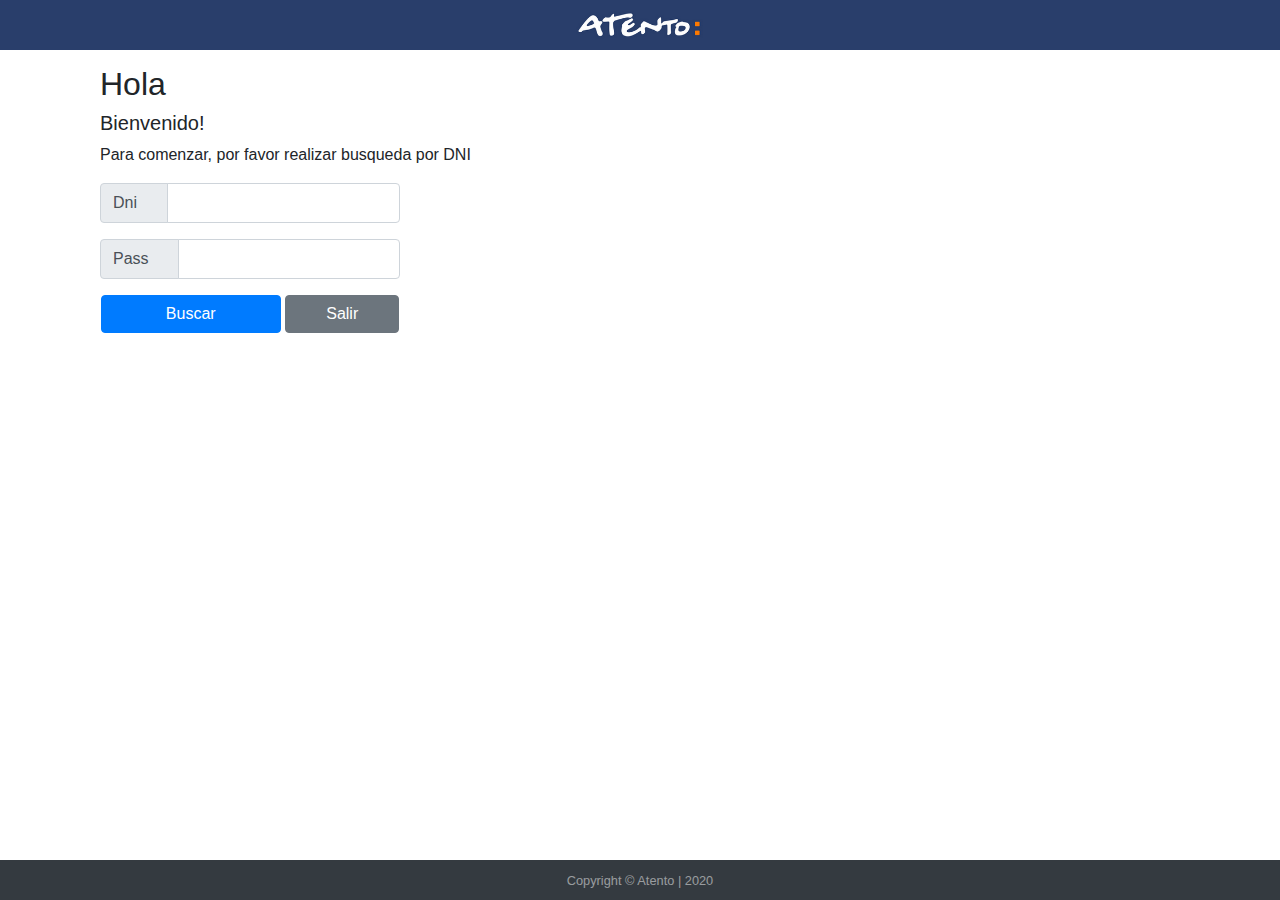
<file: index.html>
<!DOCTYPE html>
<html lang="en">
<head>
  <title>Atento - Usuarios Capacitacion</title>
  <meta http-equiv="Content-Type" content="text/html; charset=ISO-8859-1" />
  <meta name="viewport" content="width=device-width, initial-scale=1">
  <meta name="google" value="notranslate">
  <meta http-equiv="Content-Security-Policy" content="default-src *; style-src *  'unsafe-inline'; script-src *  'unsafe-inline'; media-src *">
  <link rel="stylesheet" href="css/bootstrap.min.css">
  <script src="js/jquery.min.js"></script>
  <script src="js/popper.min.js"></script>
  <script src="js/bootstrap.min.js"></script>
  <script src="js/jquery-ui.js"></script>
  <link rel="stylesheet" href="css/jquery-ui.css">
  <script>
  var rhis=[];
  //***********************************
    function historico(){
	  var newRowContent;var dni=$("#txtb").val()
	  $("#loader").show();$("#2").hide();
	  var lkn="https://script.google.com/macros/s/AKfycbyEWKNZ_QhB2QxrO3QNanfIbv8Y_MlGqV5YyAgcr7Bf2Y_WnZg/exec?dni="+dni
	  
      $.getJSON(lkn,function (data) {
       if (data.user.length> 0){
	     
		 for(a=0;a<data.user.length;a++){var sss="<button class='btn btn-secondary lhist' onclick="+"ver('"+a+"')>VER</button>";
		 newRowContent += "<tr><td>"+data.user[a]["ID"]+"</td><td>"+data.user[a]["FEC"]+"</td><td>"+data.user[a]["HS"]+"</td><td>"+sss+"</td></tr>"};
		 $("#thist").append(newRowContent);	
		 setTimeout($("#loader").hide(),4000)
		 $("#5").show();rhis=data.user
	  }else{$("#nohist").modal('show')}})}
	    
		
	function ver(ix){
	$("#rhid").html(rhis[ix]["ID"])
	$("#rhini").val(rhis[ix]["IN"])
	$("#rhdias").val(rhis[ix]["DIAS"])
	$("#rhfin").val(rhis[ix]["FIN"])
	$("#rhdiag").val(rhis[ix]["DIAG"])
	$("#modalhist").show()
	}
//***********************************
function validarpri(){
var valor=$("#rcdni").val();var valor2=$("#rcing").val();var valor3=$("#rcan").val();var valor4=$("#rcnt").val();var lkn="https://script.google.com/macros/s/AKfycbzua5M75XednRUgRuSmuHduy7bmw1gqWwXcZY6bEldS6-D7SUkJ/exec?dni="+valor+"&an="+valor3+"&ai="+valor2+"&nt="+valor4
      $.getJSON(lkn,function (data) {
	  var vk=data.user;
       if(vk==3){$("#loginpricla").modal('show');$("#loginpri").modal('hide')}else{alert("no")}})}
	
  //********************************
    
  function buscar(){
	  $("#loader").show();$("#1").hide();
	  var crmv;var valor=$("#txtb").val();var valor2=$("#txtb1").val();var lkn="https://script.google.com/macros/s/AKfycbzXXmgDPFG1AT002u8U_wXXWkG43r_qhr26jawtYT080yx5K5PfBcym-68COYPMf3I/exec?dni="+valor+"&ps="+valor2
																									
																				
		
      $.getJSON(lkn,function (data) {
       if (data.user.length> 0){
		 if(data.user[0]["PASS"]==$("#txtpss").val()){
	   
         $("#tnt").html(data.user[0]["NT"]);
		 $("#tasesor").html(data.user[0]["ASESOR"]);
		 $("#TDNI").html(data.user[0]["GAP"]);
		 $("#THOR").html(data.user[0]["NIP"]);
		 $("#TJOR").html(data.user[0]["JOR"]); 
		 $("#UGAP").html(data.user[0]["GAP"]);
		 $("#PGAP").html(data.user[0]["PGAP"]);
		 $("#tpstlc").html(data.user[0]["PWINCRM"]);
		 $("#tpf").html(data.user[0]["PNT"]);
		 $("#tip").html(data.user[0]["NIP"]);
		 $("#tutlc").html(data.user[0]["WINCRM"]);
		 $("#tida").html(data.user[0]["IDA"]);
		 $("#tintr").html(data.user[0]["INTRA"]);
		 
		 
		 setTimeout($("#loader").hide(),3000)
		$("#2").show()
      }else{alert("Los datos ingresados, son incorrectos.");$("#loader").hide();$("#1").show()} }
	  else{alert("Los datos ingresados, son incorrectos.");$("#loader").hide();$("#1").show();$("#txtpss").val("");$("#txtb").val("");$("#txtb").focus()}
	  })}
	  
 //***********************************
//GRABAR REGISTRO
var url = 'https://script.google.com/macros/s/AKfycbyc9tL_Pn_pqvbCwhteFAUUw2hIwljuMivSgbtKqFZJnCjnqUKw/exec';
function grabar(){
   $("#loader").show();$("#3").hide();$("#4").hide();
  var ahora=new Date();
  var gid=('0' + ahora.getDate()).slice(-2)+('0' + ahora.getHours()).slice(-2)+('0' + ahora.getMinutes()).slice(-2)+$("#txtb").val();
  var r2=gfecha()
  var r3=ghora()
  var r4=$("#txtb").val();
  var r5=$("#tlic").val();
  var r6=$("#ilic").val();
  var r7=$("#flic").val();
  var r8=$("#tdias").val();
  var r9="NO"
  if($("#tmatp").val()==""){var r10="NO"}else{var r10=$("#tmatp").val();}
  if($("#tesp").val()==""){var r11="NO"}else{var r11=$("#tesp").val();}
  if($("#tdiag").val()==""){var r12="NO"}else{var r12=$("#tdiag").val();}
 
    
  var jqxhr = $.ajax({
    url: url,
    method: "POST",
    dataType: "json",
    data: {"ID":gid,"FEC":r2,"HS":r3,"DNI":r4,"TIP":r5,"IN":r6,"FIN":r7,"DIAS":r8,"VAL":r9,"MP":r10,"ESP":r11,"DIAG":r12},
	success: function (msg) {if(msg.row>0){setTimeout($("#loader").hide(),4000);$("#tidf").val(gid);$("#modal1f").show();}}})

}


//************************************* 
	  
 
  function verifica_datos(){
  if($("#ttel").val()=="NO POSEE" ){$('#modal1').modal("show")}else{$("#3").show();$("#2").hide()}
  }
  
  function restar_fechas(){
  var f1 = $("#ilic").val();var f2 = $("#tdias").val();
 if(!f1==""){
 if(!f2==""){
 var f3=f1.slice(3,5)+"/"+f1.slice(0,2)+"/"+f1.slice(6,10)
 var aFecha1 = new Date(f3)
 var dias = parseInt(f2-1);
aFecha1.setDate(aFecha1.getDate() + dias);
 $("#flic").val(('0' + aFecha1.getDate()).slice(-2) + '/' + ('0' + (aFecha1.getMonth()+1)).slice(-2) + '/' + aFecha1.getFullYear())
 }}}
 
 

$(function(){$("#ilic").datepicker({showOtherMonths: true, selectOtherMonths: true,onSelect: function(){restar_fechas()}});});
function gfecha(){
	var dac = new Date()
	var dia = ('0' + dac.getDate()).slice(-2);var mes = ('0' + (dac.getMonth()+1)).slice(-2);var ano=dac.getFullYear()
	var conc=dia+"/"+mes+"/"+ano
	return conc
}
function ghora(){
	var dac1 = new Date()
	var hr = ('0' + dac1.getHours()).slice(-2);var mn = ('0' + (dac1.getMinutes())).slice(-2)
	var conc=hr+":"+mn
	return conc
}

function abrirgap(){alert("Recordar que para marcar GAP debe tener conectado Forticlient en su PC (solo funciona en pc)");window.open("http://172.20.224.149/ControlAsistencia/login.php","_blank")}
  </script>
  <script>
$.fn.serializeObject = function() {
    var o = Object.create(null),
        elementMapper = function(element) {
            element.name = $.camelCase(element.name);
            return element;
        },
        appendToResult = function(i, element) {
            var node = o[element.name];

            if ('undefined' != typeof node && node !== null) {
                o[element.name] = node.push ? node.push(element.value) : [node, element.value];
            } else {
                o[element.name] = element.value;
            }
        };

    $.each($.map(this.serializeArray(), elementMapper), appendToResult);
    return o;
};

//
// TEST
//
$(function() {
    $('form').submit(function() {
        $('#result').text(JSON.stringify($('form').serializeObject()));
        return false;
    });
});
</script>
  <style>
#container{ flex: 1 0 auto;}  
#footer {
    position: fixed;
    bottom: 0;
    width: 100%;
}
fieldset{border:1px solid #293E6B;padding: 10px;border-radius: 7px;}
.lhist{height:20px;font-size: 10px;padding: 2px;width:30px;}
.table td{padding: .50rem}
#loader {
display:none;
  position: absolute;
  left: 50%;
  top: 50%;
  z-index: 1;
  width: 90px;
  height: 90px;
  margin: -45px 0 0 -45px;
  border: 16px solid #f3f3f3;
  border-radius: 50%;
  border-top: 16px solid #3498db;
  width: 90px;
  height: 90px;
  -webkit-animation: spin 2s linear infinite;
  animation: spin 2s linear infinite;
}
@-webkit-keyframes spin {
  0% { -webkit-transform: rotate(0deg); }
  100% { -webkit-transform: rotate(360deg); }
}

@keyframes spin {
  0% { transform: rotate(0deg); }
  100% { transform: rotate(360deg); }
}

/* Add animation to "page content" */
.animate-bottom {
  position: relative;
  -webkit-animation-name: animatebottom;
  -webkit-animation-duration: 1s;
  animation-name: animatebottom;
  animation-duration: 1s
}

@-webkit-keyframes animatebottom {
  from { bottom:-100px; opacity:0 } 
  to { bottom:0px; opacity:1 }
}

@keyframes animatebottom { 
  from{ bottom:-100px; opacity:0 } 
  to{ bottom:0; opacity:1 }
}
input[type=number]::-webkit-inner-spin-button, 
input[type=number]::-webkit-outer-spin-button { 
  -webkit-appearance: none; 
  margin: 0; 
}

  </style>
</head>
<body>
<div class="alert alert-danger" role="alert" style="display:none;">
  Los datos ingresados son <b>incorrectos</b>,reintente por favor
</div>
<div class="text-center h-10" style="margin-bottom:0;background-color:#293E6B;">
<img src="media/logo.png" style="height:50px;"/>
</div>


<div class="container" style="margin-top:15px">
     <!-- ********** 1RA PANTALLA ***********--> 
    <div id="1"class="col-sm-12" style="display:block;justify-content: center;align-items: center">
      <h2>Hola</h2><h5>Bienvenido!</h5>
      <p>Para comenzar, por favor realizar busqueda por DNI</p>
	  <div style="width:300px;height:200px;text-align:center;" >
      
	  <div class="input-group mb-3">
    <div class="input-group-prepend">
      <span class="input-group-text">Dni&nbsp&nbsp&nbsp&nbsp </span>
    </div>
	<input id="txtb"  class="form-control" oninput="javascript: if (this.value.length > this.maxLength) this.value = this.value.slice(0, this.maxLength);" type = "number" maxlength = "8" style="width:%;text-align:center;height:40px;font-size:25px;color:#293E6B;font-weight:bold;"/>
	</div>
	<div class="input-group mb-3">
    <div class="input-group-prepend">
      <span class="input-group-text">Pass&nbsp&nbsp&nbsp&nbsp</span>
    </div>
	<input id="txtpss"  class="form-control" oninput="javascript: if (this.value.length > this.maxLength) this.value = this.value.slice(0, this.maxLength);" type = "number" maxlength = "4" style="width:%;text-align:center;height:40px;font-size:25px;color:#293E6B;font-weight:bold;"/>
	</div>
<!--<div class="input-group mb-3">
    <div class="input-group-prepend">
      <span class="input-group-text">Contrase&ntilde;a</span>
    </div>
	<input id="txtb1" class="form-control" type = "password" maxlength = "8" style="text-align:center;height:40px;font-size:25px;color:#293E6B;font-weight:bold;"/>
	 </div>  -->
	 <button id="bt1" class="btn btn-primary" style="width:60%" onclick="buscar()">Buscar</button>
	 <button id="bt1" class="btn btn-secondary" style="width:38%"onclick="Window.close()">Salir</button>
	 <!--<a href="javascript:$('#loginpri').modal('show')" style="text-decoration:none;"<h6>Primer Ingreso? Continuar aqui</h6></a>-->
	  </div>
	 
  </div>
  
  <div id="loader"></div>
 <!-- ********** 2DA PANTALLA ***********--> 
  <div id="2" class="col-sm-12" style="display:none;overflow-x:hidden;overflow-y:auto" >
<nav class="navbar navbar-dark bg-dark"style="padding: .1rem 0.1rem;"><span style="color:white;text-align:center;width:100%">MIS DATOS</span></nav>	
  <table class="table" style="font-size:11px;">
   <tr><td CLASS="bg-dark" style="color:white;width:30%">ASESOR :</td><td id="tasesor"></td></tr>
   <tr><td CLASS="bg-dark" style="color:white;width:30%">DNI :</td><td id="TDNI"></td></tr>
   <tr><td CLASS="bg-dark" style="color:white;width:30%">JORNADA</td><td id="TJOR"></td></tr>
   <tr><td CLASS="bg-dark" style="color:white;width:30%">HORARIO TEORICO</td><td id="THOR"></td></tr>
  </table>
  <nav class="navbar navbar-dark bg-dark"style="padding: .1rem 0.1rem;"><span style="color:white;text-align:center;width:100%">GAP</span></nav>
  <table class="table" style="font-size:11px;">
   <tr><td CLASS="bg-dark" style="color:white;width:30%">USUARIO :</td><td id="UGAP"></td></tr>
   <tr><td CLASS="bg-dark" style="color:white;width:30%">PASS:</td><td id="PGAP"></td></tr>
  </table>
  <nav class="navbar navbar-dark bg-dark"style="padding: .1rem 0.1rem;"><span style="color:white;text-align:center;width:100%">USUARIO FORTI</span></nav>
  <table class="table" style="font-size:11px;">
   <tr><td CLASS="bg-dark" style="color:white;width:30%">USUARIO</td><td id="tnt"></td></tr>
   <tr><td CLASS="bg-dark" style="color:white;width:30%">PASS</td><td id="tpf"></td></tr>
  </table>
  <nav class="navbar navbar-dark bg-dark"style="padding: .1rem 0.1rem;"><span style="color:white;text-align:center;width:100%">USUARIO WIN/CRM/INTRA TLC</span></nav>
  <table class="table" style="font-size:11px;">
   <tr><td CLASS="bg-dark" style="color:white;width:30%">USUARIO [WIN-CRM -INTRA]</td><td id="tutlc"></td></tr>
   <tr><td CLASS="bg-dark" style="color:white;width:30%">PASS WIN-CRM</td><td id="tpstlc"></td></tr>
   <tr><td CLASS="bg-dark" style="color:white;width:30%">PASS INTRA</td><td id="tintr"></td></tr>
   <tr><td CLASS="bg-dark" style="color:white;width:30%">AVAYA:</td><td id="tida"></td></tr>
  </table>
  


</div>
</div>
<!--*******************3RA PANTALLA---- NUEVO -------------->




 
 
 <footer id="footer" class="py-2 bg-dark text-white-50 ">
    <div class="container text-center">
      <small>Copyright &copy; Atento | 2020</small>
    </div>
  </footer>

 
</body>
</html>
</file>
